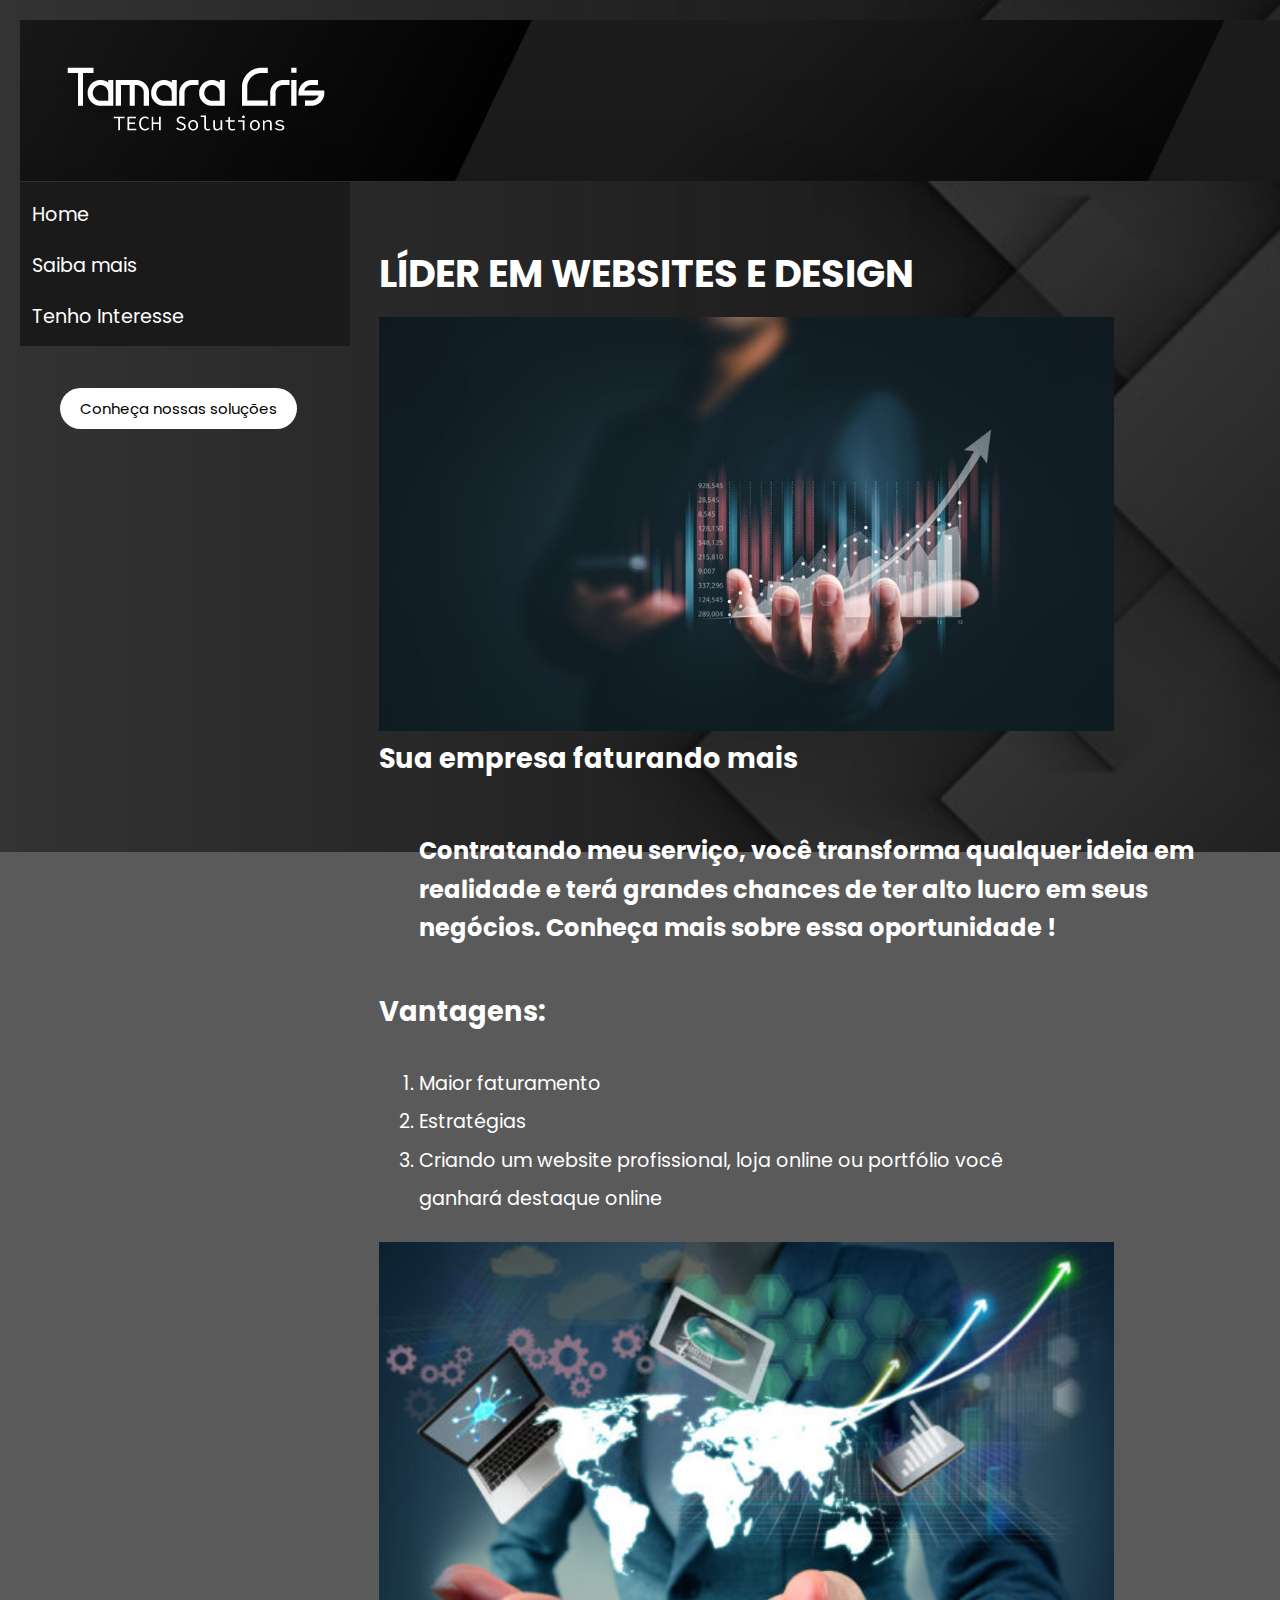
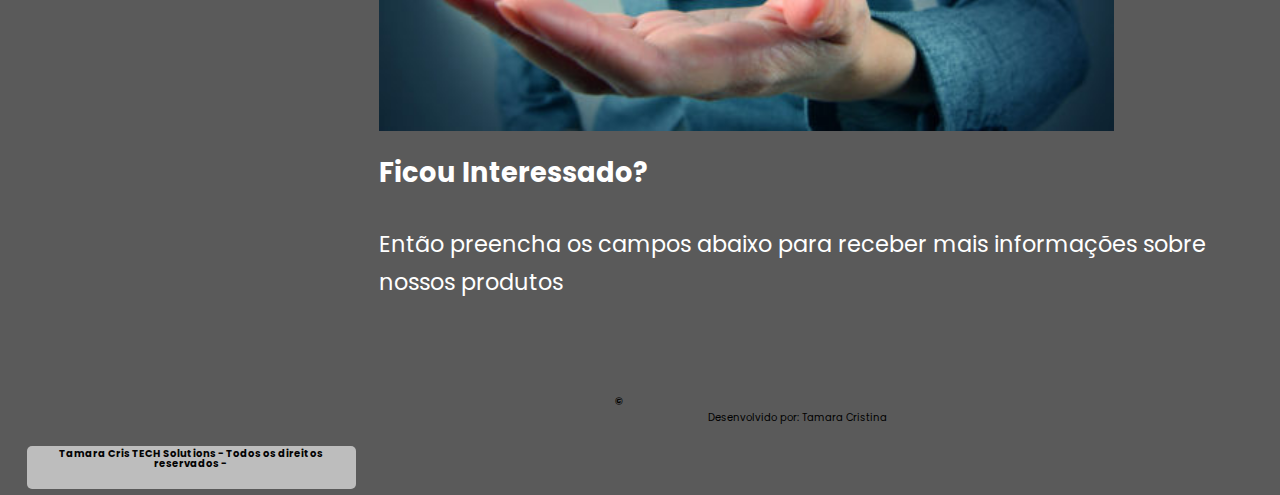
<file: index.html>
<!DOCTYPE html>
<html lang="en">
<head>
    <meta charset="UTF-8">
    <meta http-equiv="X-UA-Compatible" content="IE=edge">
    <meta name="viewport" content="width=device-width, initial-scale=1.0">
    <link rel="stylesheet" href="./css/reset.css">
    <link rel="stylesheet" href="./css/styles.css">


    <!--- Icones -->
    <link rel="shortcut icon" href="./images/globo.png">

    <!--- Google Fonts -->
    <link rel="preconnect" href="https://fonts.googleapis.com">
    <link rel="preconnect" href="https://fonts.gstatic.com" crossorigin>
    <link href="https://fonts.googleapis.com/css2?family=Poppins:ital,wght@0,200;0,400;1,200;1,500&display=swap" rel="stylesheet">

    <title>Tamara LangePage</title>

    <style>
       * {
            min-width: 320px;
            margin: auto;

        }


    </style>

</head>
<body>

    <div class="main-container">

    <header>
        
        <img src="./images/logo1.png" alt="logo">
   
    </header>

    
    <section>


        <nav>
            <ul>

            <li><a href="#top/">Home</a></li>
            <li><a href="newsletter.html">Saiba mais</a></li>
            <li><a href="">Tenho Interesse</a></li>
                
            </ul>
             <br><br>
        <tr>
            <td style="width: 10px;"></td>
            <td colspan="3">
                <a style="background-color:rgb(255, 255, 255); color: rgb(0, 0, 0); display: inline; padding: 10px 20px; margin: 0 auto; margin-left: 40px; font-size: 15px; width: 48%; text-align: center; text-decoration: none; margin-bottom: 20px; border-radius: 30px;" href="">Conheça nossas soluções</a>
            </td>
        </tr> </br></nav><br>

        </nav>


        <article>
            <h1> LÍDER EM WEBSITES E DESIGN </h1>

         
            
            <br><img width="735px"  src="./images/investimento.jpg" alt=""></br>

            <h2>Sua empresa faturando mais</h2>

            <p> <h6> Contratando meu serviço, você transforma qualquer ideia em realidade e terá grandes chances de ter alto lucro
            em seus negócios. Conheça mais sobre essa oportunidade !</h6>

            <h3>Vantagens:</h3></p>

            <ol>
                <li>
                    Maior faturamento
              
                </li>
                <li> 
                    Estratégias
                </li>
                <li>
                    Criando um website profissional, loja online ou portfólio você ganhará destaque online

                </li>
                 
            </ol>

            
            <br><img width="735px" src="./images/tech.jpg" alt=""></br>

            <br><strong><h8>Ficou Interessado?</h8></strong><br>

            <h7><br>Então preencha os campos abaixo para receber mais informações sobre nossos produtos<br/></h7>
            <br></br>
            <script src="https://www.cognitoforms.com/f/seamless.js" data-key="sKuVzWbJZ0KMI9tx954LpQ" data-form="1"></script>
            <br> </br>
        </article>

    </section>
        

    <footer>

        
        <h4> 
            &copy; <h5 style="margin-top: 30px; text-align: center;"> Tamara Cris TECH Solutions - Todos os direitos reservados - </h5>
            <small><p style="color:black; text-align: center; margin-top: 9px;">  Desenvolvido por: Tamara Cristina</p></small></h4>
 
    </footer>
    </div>


</body>
</html>
</file>
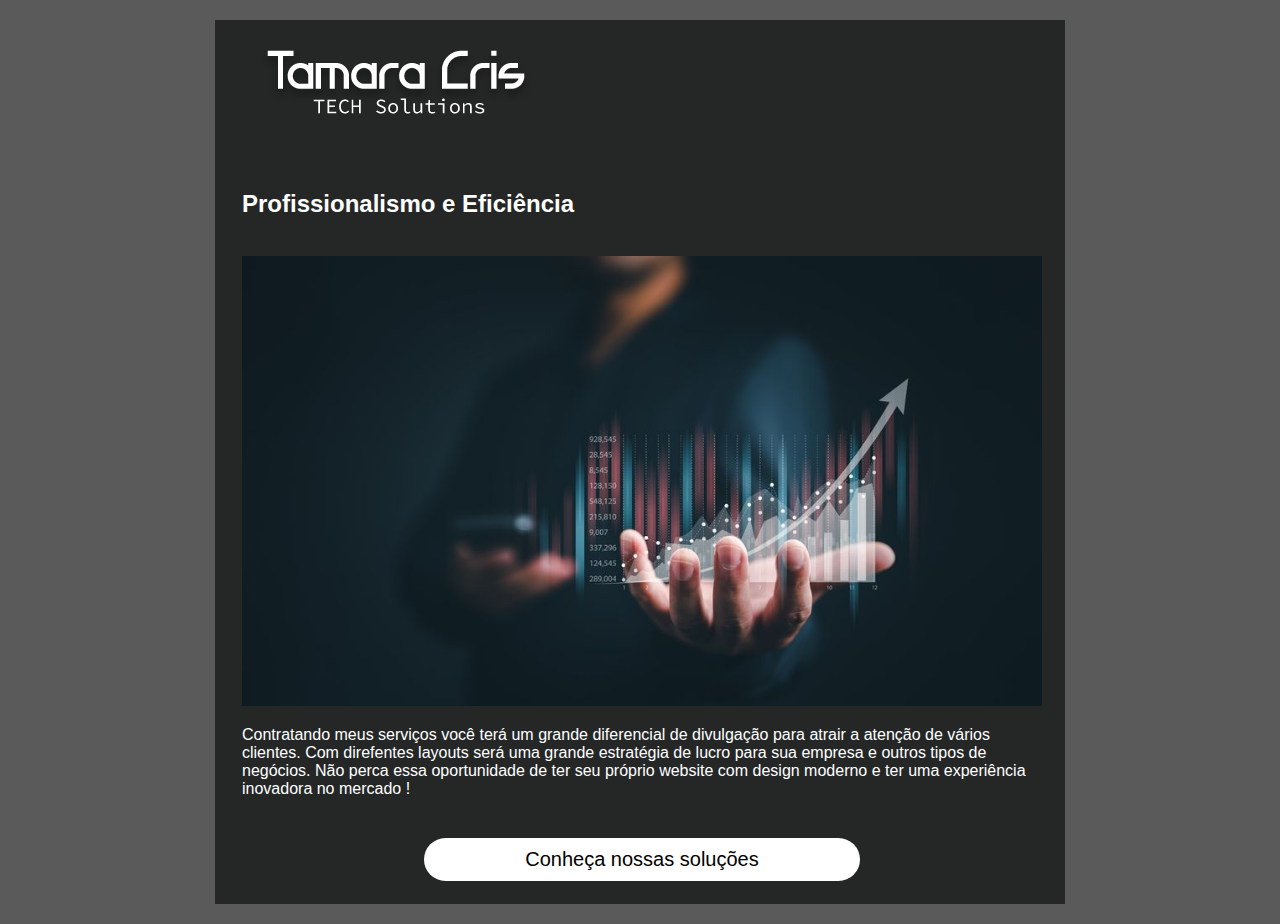
<file: newsletter.html>
<!DOCTYPE html>
<html lang="en">
<head>
    <meta charset="UTF-8">
    <meta http-equiv="X-UA-Compatible" content="IE=edge">
    <title>Tamara Cris - NewSletter</title>
</head>
<body style="background-color:#5a5a5a;">

    <table style="background-color:rgb(37, 39, 39) ; width: 600px; margin: 20px auto; font-family: sans-serif;"> 

        <tr>
            <td style="width: 10px;"></td>

            <td><a href=""> <img src="./images/logo1.png" alt="logo"></td></a>
        </tr>
        <tr>
            <td style="width: 10px;"></td>
            <td>
                <div style="padding: 20px">
                <h2 style="color:rgb(255, 255, 255);">Profissionalismo e Eficiência</h2>
                <a href="">
                <br><img width="800px" src="./images/investimento.jpg" alt=""></br></a>

            <p style="color: white"> Contratando meus serviços você terá um grande diferencial de divulgação para atrair a atenção de vários clientes. Com
                direfentes layouts será uma grande estratégia de lucro para sua empresa e outros tipos de negócios. Não perca essa oportunidade de ter seu próprio
                website com design moderno e ter uma experiência inovadora no mercado !</p>


        </div>
            </td>
        </tr>
        <tr>
            <td style="width: 10px;"></td>
            <td colspan="3">
                <a style="background-color:rgb(255, 255, 255); color: rgb(0, 0, 0); display: block; padding: 10px 16px; margin: 0 auto; font-size: 20px; width: 48%; text-align: center; text-decoration: none; margin-bottom: 20px; border-radius: 30px;" href="">Conheça nossas soluções</a>
            </td>
        </tr>



    </table>

    
</body>
</html>
</file>
<file: css/styles.css>
body {
    background-color: #5a5a5a;
    font-size: 62.5%;
    font-family: 'Poppins', sans-serif;


}


.main-container { 
    background-color: #fcd7b1;
    background: url(../images/33.jpg); background-repeat: no-repeat; background-size: 100%; 
    height: 100vh;
    width: 100vw;
    max-width: 1198px;
    margin: 0 auto;
    padding-left: 20px;
    padding-right: 200px;
    padding-bottom: 20px;
    padding-top: 20px;
    

    
}

header {
    background-color: #8c5925;
    background: url(../images/fundo2.jpg); background-repeat: no-repeat; width: 100%;
    display: table;
    padding-left: 0.1rem;
    padding-right: 185px;
    padding-bottom: 20px;
    padding-top: 20px;

}



ul {
    font-size: 1.2rem;
    margin-top: 1px;
    background-color: rgb(26, 26, 26); width: 7rem;
    padding-left: 5px;
    padding-right: 5px;
    padding-bottom: 1px;
    padding-top: 5px;


}


li {
    margin-right: 9rem;
    font-size: 1.2rem;
}
    



h1 {
    font-size: 2.4rem;
    color: #ffffff;
    margin-top: 50px;
}

h2 {
    font-size: 1.7rem;
    color: #ffffff;
    margin-top: 10px;

}

h3 {

    font-size: 1.7rem;
    color: #ffffff;
    margin-right: 5px;
    margin-bottom: -20px;
    margin-top: 50px;
}

h4 {
 text-align: center;
margin-top: 63px;
margin-left: 1px;

}

h6 {
    line-height: 2.4rem;
    margin-left: 40px;
    color: #ffffff;
}

h7 {
    font-size: 1.4rem;
    line-height: 2.4rem;
    margin-left: 40px;
    color: #ffffff;
}

h8 {
    font-size: 1.7rem;
    color: #ffffff;
    margin-top: 15px;

}


p {
    line-height: 0.2rem;
    color: #ffffff;
    margin-top: 60px;
    margin-bottom: 35px;
    right: 50px;
    text-align:justify
    

}

img {
    max-width: 100%;
    height: auto;
}


ol {
    line-height: 2.4rem;
    margin-left: 40px;
    color: #ffffff;
}

section {
    
    display: block;
    width: 100%;
    float: left;
    font-size: 1.5rem;
}

section nav {
    display: block;
    float: left;
    width: 30%;
}

nav li {
    line-height: 2.0rem;

    margin: 5px 20px 5px 0;
    padding: 7px;
}

nav a {

    text-decoration: none;
    color:rgb(255, 255, 255)
}

section article {
    display: block;
    float: left;
    width: 70%;

}

footer {

  
    padding: 2px;
    font-size: 10px;
    color: rgb(3, 3, 3);
    margin-bottom: 90px;
    margin-top: 150px;
    

 
}

h5 {
    background-color: rgb(255, 255, 255, .6); 
    background-size: auto;
    padding: 10px;
    border-radius: 5px;
    border-left: 20px;
    max-width: 10px;
    margin: 2%;
    margin-left: 0.3rem;
    margin-bottom: 6px;
    padding-left: 4px;
    padding-right: 5px;
    padding-bottom: 20px;
    padding-top: 3px;
    float: left;
    display: block

}
</file>
